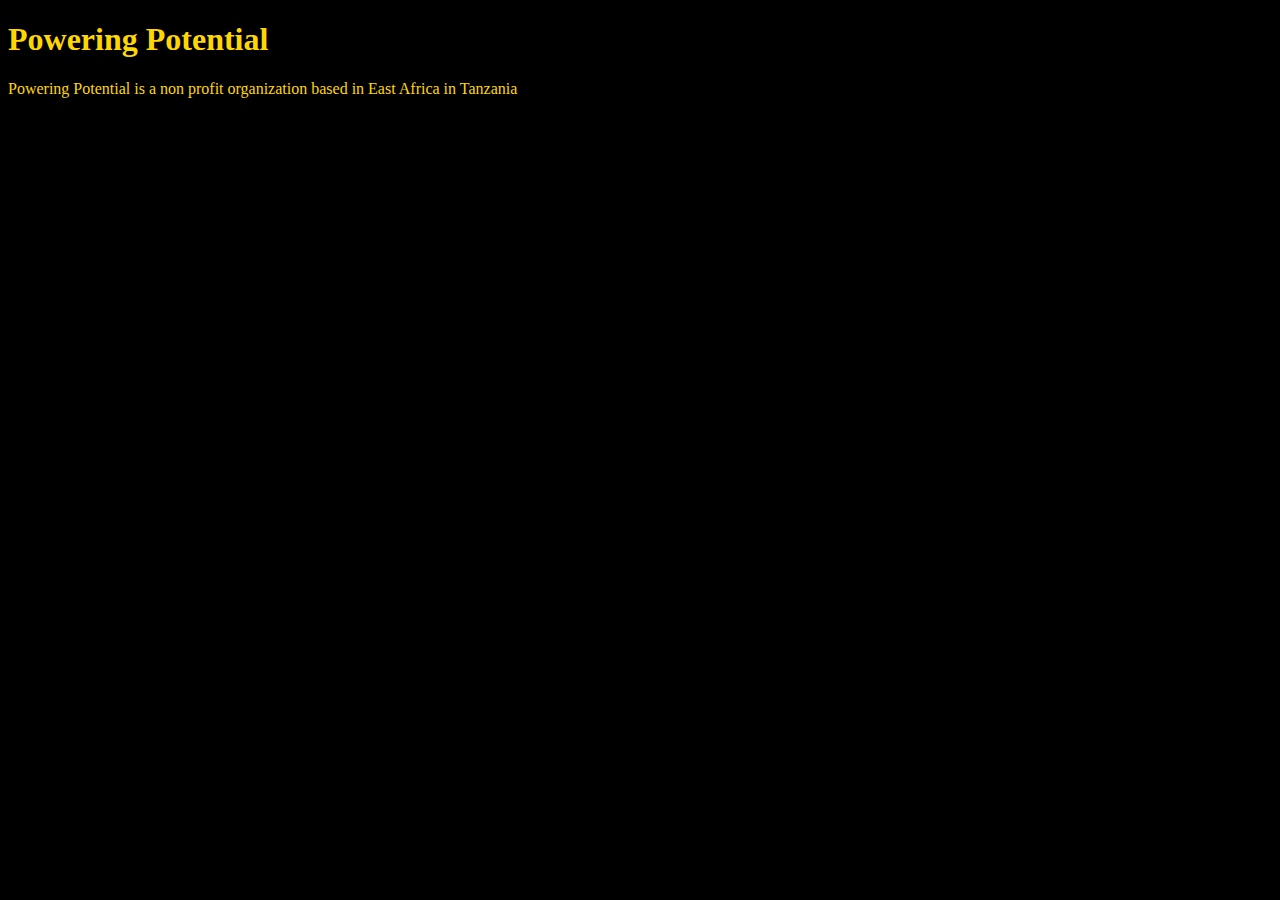
<file: unit_1/index.html>
<!DOCTYPE html>
<html>
<head>
	<title> Powering Potential Tanzania </title>
	<link rel="stylesheet" type="text/css" href="css/style.css">
	<body>
		<h1> Powering Potential</h1>
		<p> Powering Potential is a non profit organization based in East Africa in Tanzania</p>
	</body>
</head>
</html>
</file>
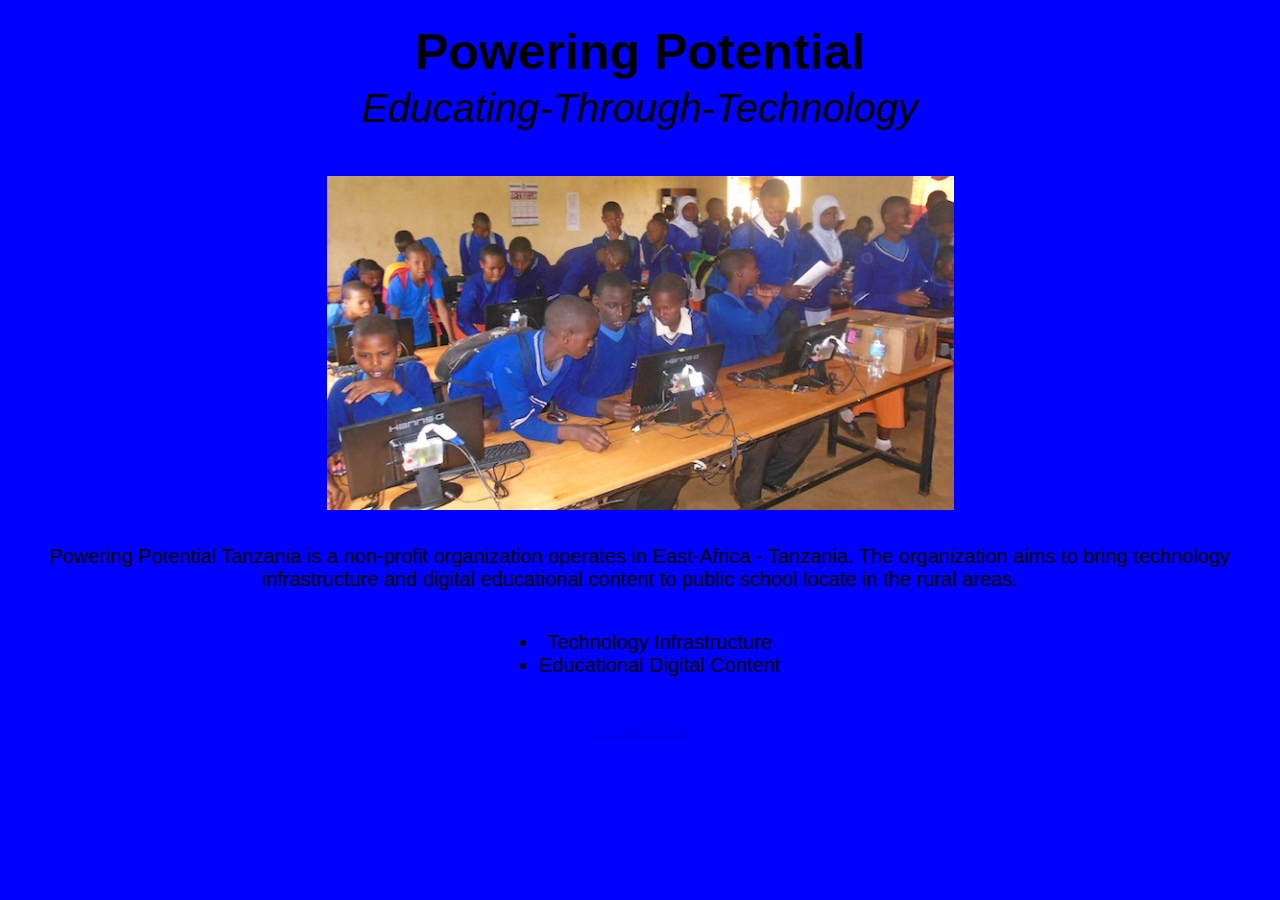
<file: unit_3/index.html>
<!DOCTYPE html>
<html>
<head>
	<title>Powering Potential Tanzania</title>
	<link rel="stylesheet" type="text/css" href="css/style.css">
</head>
<body>
		<h1> Powering Potential</h1>
		<p id="slogan"> Educating-Through-Technology </p>
		<img src="images/banjika.jpg">
		<p id="intro"> Powering Potential Tanzania is a non-profit organization operates in East-Africa - Tanzania. The organization aims to bring technology infrastructure and digital educational content to public school locate in the rural areas. </p>
	<ul>
  		<li>Technology Infrastructure </li>
  		<li>Educational Digital Content </li>
	</ul>
	<p><a href="mailto:info@poweringpotential.org"> Contact Us</a></p> 
</body>
</html>
</file>
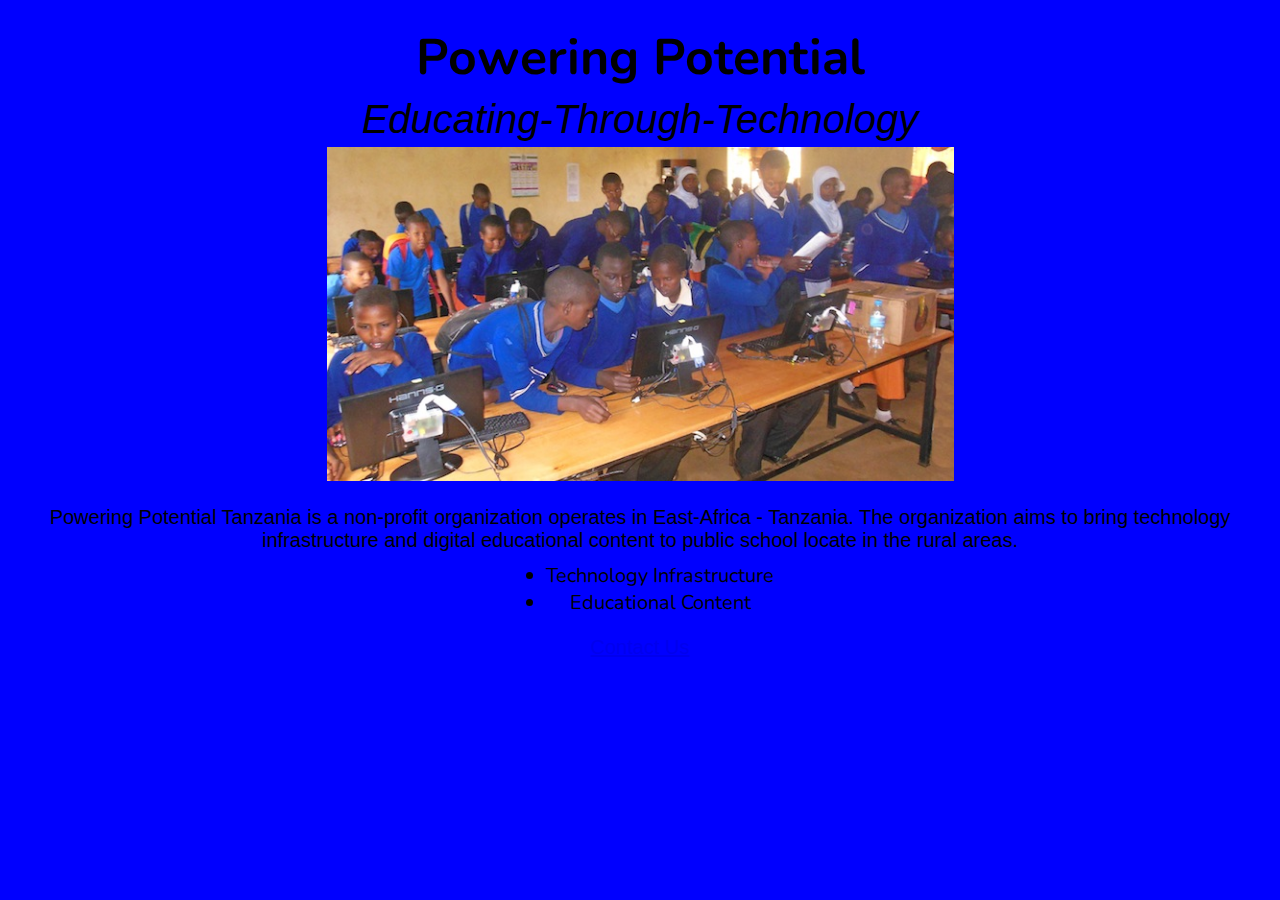
<file: unit_4/index.html>
<!DOCTYPE html>
<html>
<head>
	<title>Powering Potential Tanzania</title>
	<link rel="stylesheet" type="text/css" href="css/style.css">
</head>
<body>
		<h1> Powering Potential</h1>
		<p id="slogan"> Educating-Through-Technology </p>
		<img src="images/banjika.jpg">
		<p id="intro"> Powering Potential Tanzania is a non-profit organization operates in East-Africa - Tanzania. The organization aims to bring technology infrastructure and digital educational content to public school locate in the rural areas. </p>
	<ul>
  		<li>Technology Infrastructure </li>
  		<li>Educational Content </li>
	</ul>
	<p><a href="mailto:info@poweringpotential.org"> Contact Us</a></p> 
</body>
</html>
</file>
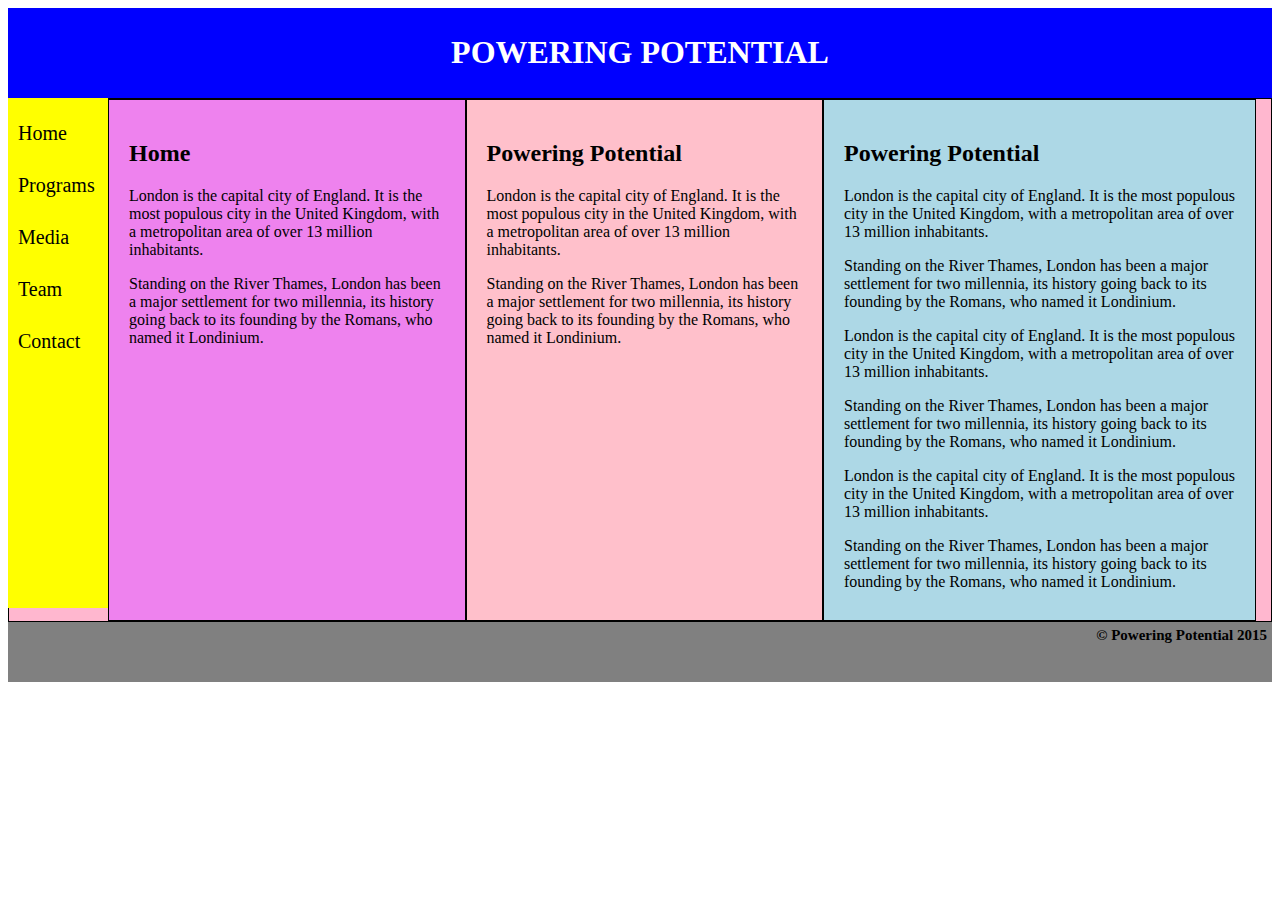
<file: unit_6/index.html>
<!DOCTYPE html>
<html>
<head>
    <title>Powering Potential Tanzania</title>
    <link rel="stylesheet" type="text/css" href="css/style.css">
</head>

<body>
    <div id="header">
        <h1>POWERING POTENTIAL</h1>
    </div>

    <div id="nav">
      <ul>
        <li><a href="home.html"> Home</a></li>
        <li><a href="Programs.html">Programs</a></li>
        <li><a href="Media.html"> Media</a></li>
        <li><a href="Team.html"> Team</a></li>
        <li><a href="contact"> Contact</a></li>
       </ul>
    </div>

        <section id="two_column" class="clearfix">
          <aside id="left">
            <h2>Home</h2>
            <p>London is the capital city of England. It is the most populous city in the United Kingdom,
            with a metropolitan area of over 13 million inhabitants.</p>
            <p>Standing on the River Thames, London has been a major settlement for two millennia,
            its history going back to its founding by the Romans, who named it Londinium.</p>
        </aside>

        <article id="center">
            <h2>Powering Potential</h2>
            <p>London is the capital city of England. It is the most populous city in the United Kingdom,
            with a metropolitan area of over 13 million inhabitants.</p>
            <p>Standing on the River Thames, London has been a major settlement for two millennia,
            its history going back to its founding by the Romans, who named it Londinium.</p>
        </article>

        <article id="right">
            <h2>Powering Potential</h2>
            <p>London is the capital city of England. It is the most populous city in the United Kingdom,
            with a metropolitan area of over 13 million inhabitants.</p>
            <p>Standing on the River Thames, London has been a major settlement for two millennia,
            its history going back to its founding by the Romans, who named it Londinium.</p>
            <p>London is the capital city of England. It is the most populous city in the United Kingdom,
            with a metropolitan area of over 13 million inhabitants.</p>
            <p>Standing on the River Thames, London has been a major settlement for two millennia,
            its history going back to its founding by the Romans, who named it Londinium.</p>
            <p>London is the capital city of England. It is the most populous city in the United Kingdom,
            with a metropolitan area of over 13 million inhabitants.</p>
            <p>Standing on the River Thames, London has been a major settlement for two millennia,
            its history going back to its founding by the Romans, who named it Londinium.</p>
        </article>

    </section>

    <div id="footer">
        &copy; Powering Potential 2015 
    </div>

</body>

</html>
</file>
<file: unit_1/css/style.css>
body {
	background-color: black;
}
h1, p {
	color: gold;
}
</file>
<file: unit_3/css/style.css>
h1{
	text-align: center;
	color: black;
	font-size: 50px;
	margin-top: 10px;
	margin-bottom: 0px;
}
body {
	padding: 5px;
	text-align: center;
	color: black;
	font-family: Helvetica;
	background-color: blue;
	font-size: 20px;
}
#slogan {
	font-style: italic;
	font-size: 40px;
	color: black;
	padding: 5px;
	margin-top: 0px;
}
   img {
      width: 50%;
      height: auto;
      margin-bottom: 10px;
      
   }
   ul {
   	  display: inline-block;
   }
 #intro {
 	text-align: center;
 	font-size: 20px;
 }
</file>
<file: unit_4/css/style.css>
@import url(https://fonts.googleapis.com/css?family=Nunito:400,700);
h1{
	text-align: center;
	color: black;
	font-size: 50px;
	margin-top: 10px;
	margin-bottom: 0px;
	font-family: 'Nunito', sans-serif; 
}
body {
	padding: 5px;
	text-align: center;
	color: black;
	font-family: Helvetica;
	background-color: blue;
	font-size: 20px;
}
#slogan {
	font-style: italic;
	font-size: 40px;
	color: black;
	padding: 5px;
	margin-top: 0px;
	margin-bottom: 0px;
}
   img {
      width: 50%;
      height: auto;
      margin-bottom: 0px;
      margin-top: 0px;
      
   }
   ul {
   	  display: inline-block;
   	  margin-top: 0px;
   	  margin-bottom: 0px;
   	  font-family: 'Nunito', sans-serif;
   }
 #intro {
 	text-align: center;
 	font-size: 20px;
 	margin-bottom: 10px
 }
</file>
<file: unit_6/css/style.css>
#header {
    background-color:blue;
    color:white;
    text-align:center;
    padding:5px;
}
#nav {
    line-height:50px;
    background-color:yellow;
    height:510px;
    width:100px;
    float:left;
    padding:5 5 5 30px;
          
}
ul {
    list-style-type: none;
    margin: 0;
    padding: 10px;
}
li a {
    color: #000;
    padding: 8px 0 8px 0;
    text-decoration: none;
    font-size: 20px;

}
/* Change the link color on hover, pseudo */
li a:hover {
    background-color: #555;
    color: white;
    padding: 10px;
}
#two_column {
    background-color: #FFB7CF;
    border: 1px black solid;
    padding:0; 
}

#left {
    background-color: violet;
    border: 1px black solid;
    padding: 20px;
    float: left;
    width: 25%;
    height:480px;
}
#center {
    background-color: pink;
    border: 1px black solid;
    padding: 20px;
    float: left;
    width: 25%;
    height: 480px;
}
#right {
    background-color: lightblue;
    border: 1px black solid;
    padding: 20px;
    float: left;
    width: 31%;
    height: 480px;
}

#footer {
   background-color:gray;
    color:black;
    clear:both;
    text-align:right;
    padding:5px;	
    font-size: 15px; 
    font-weight: bold;
    height: 50px;	 
}
.clearfix:after {
    visibility: hidden;
    display: block;
    font-size: 0;
    content: " ";
    clear: both;
    height: 0;
}
/*.wrapper {
    background-color: gray;
    width: 1190px;
    margin: auto;
}
*/
</file>
